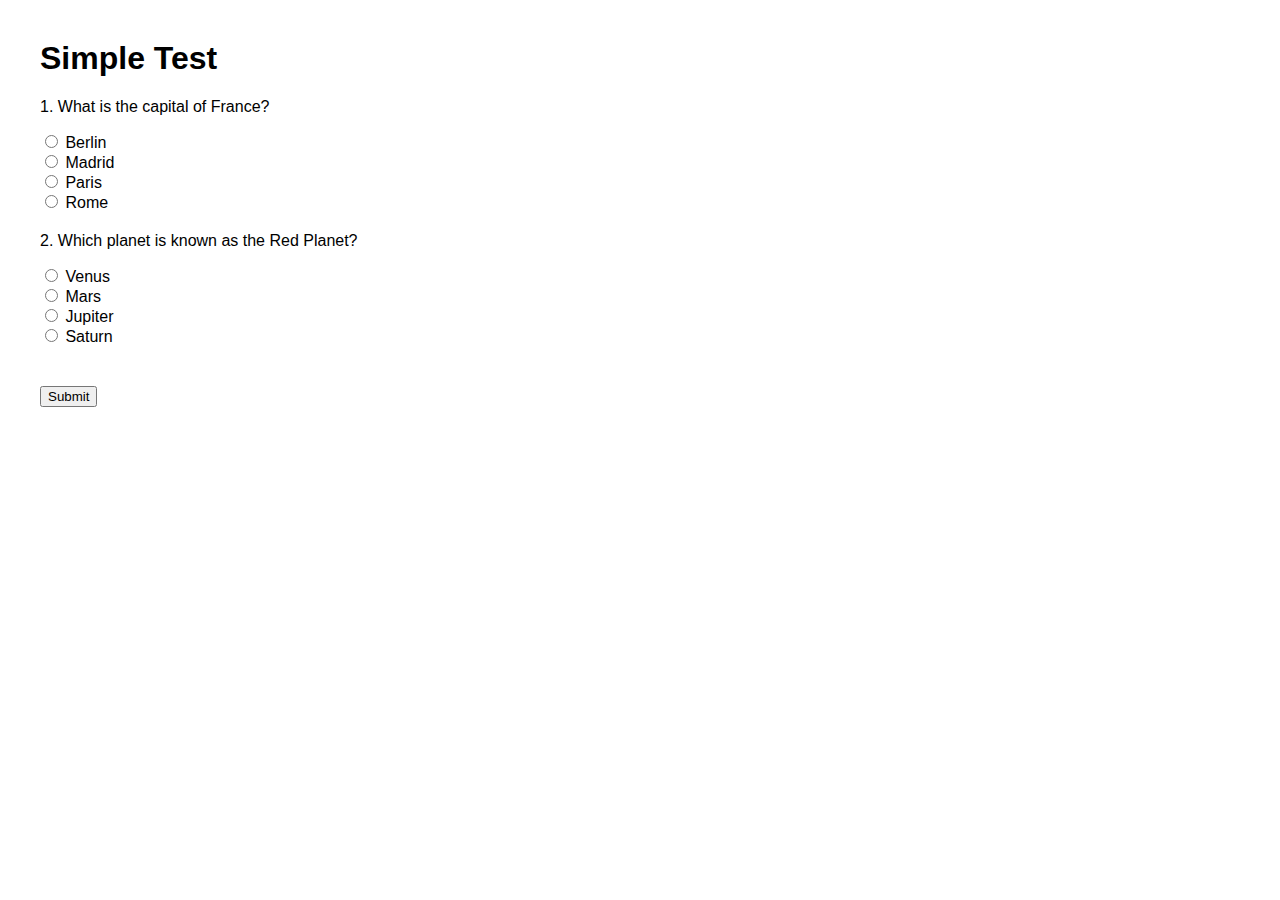
<file: test.html>
<!DOCTYPE html>
<html lang="en">
<head>
  <meta charset="UTF-8">
  <title>Simple Test Page</title>
  <style>
    body {
      font-family: Arial, sans-serif;
      margin: 40px;
    }
    .question {
      margin-bottom: 20px;
    }
    button {
      margin-top: 20px;
    }
  </style>
</head>
<body>

  <h1>Simple Test</h1>

  <form id="testForm">
    <div class="question">
      <p>1. What is the capital of France?</p>
      <label><input type="radio" name="q1" value="a"> Berlin</label><br>
      <label><input type="radio" name="q1" value="b"> Madrid</label><br>
      <label><input type="radio" name="q1" value="c"> Paris</label><br>
      <label><input type="radio" name="q1" value="d"> Rome</label>
    </div>

    <div class="question">
      <p>2. Which planet is known as the Red Planet?</p>
      <label><input type="radio" name="q2" value="a"> Venus</label><br>
      <label><input type="radio" name="q2" value="b"> Mars</label><br>
      <label><input type="radio" name="q2" value="c"> Jupiter</label><br>
      <label><input type="radio" name="q2" value="d"> Saturn</label>
    </div>

    <button type="button" onclick="gradeTest()">Submit</button>
  </form>

  <p id="result"></p>

  <script>
    import * as braze from "@braze/web-sdk";
    function success(position) {
      var coords = position.coords;
      braze.getUser().setLastKnownLocation(
        coords.latitude,
        coords.longitude,
        coords.accuracy,
        coords.altitude,
        coords.altitudeAccuracy
      );
    }
    
    navigator.geolocation.getCurrentPosition(success);
    
    function gradeTest() {
      const answers = {
        q1: 'c',
        q2: 'b'
      };
      let score = 0;
      const form = document.getElementById('testForm');

      for (let question in answers) {
        const selected = form.elements[question].value;
        if (selected === answers[question]) {
          score++;
        }
      }

      document.getElementById('result').textContent = `You scored ${score} out of 2.`;
    }
  </script>

</body>
</html>
</file>
